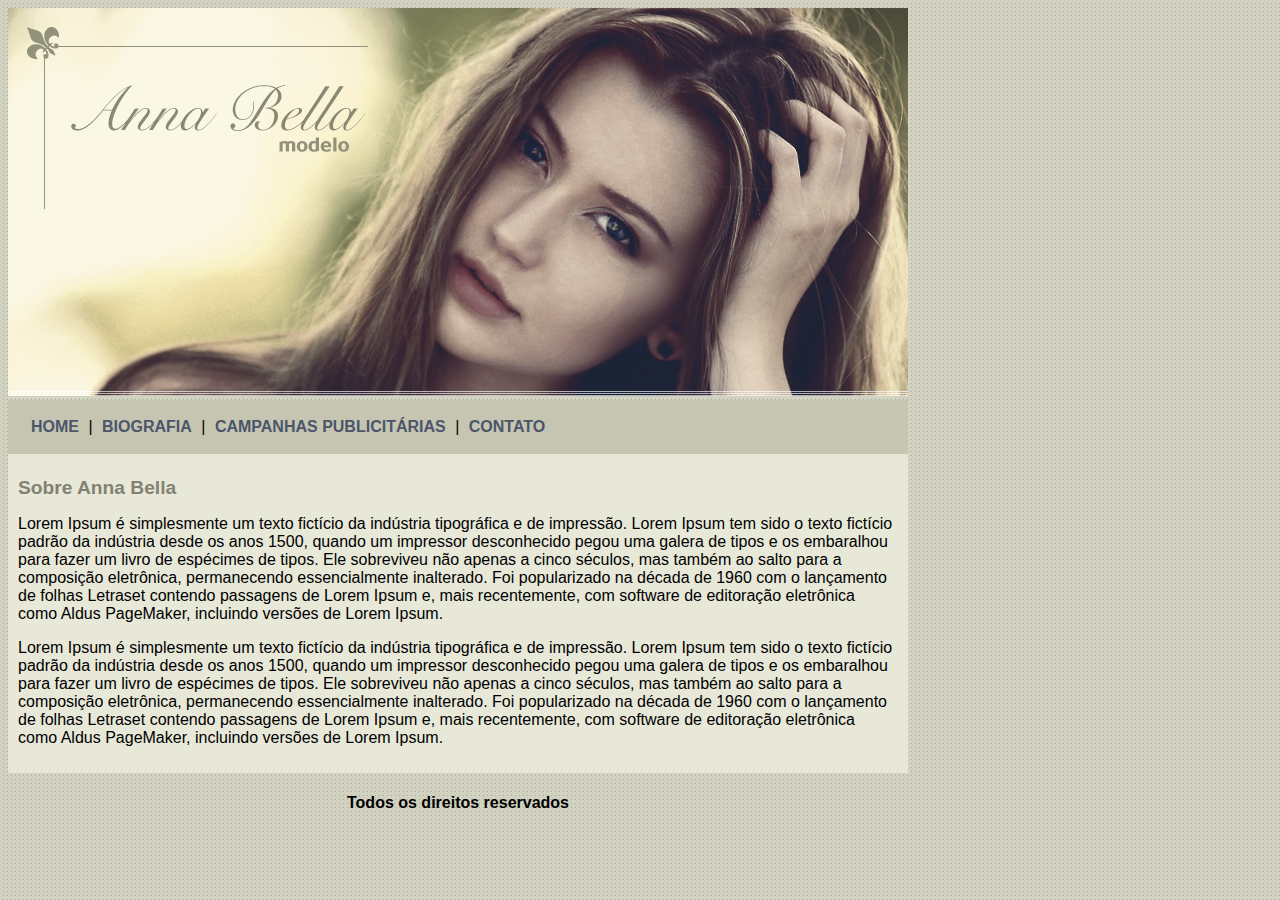
<file: INDEX.HTML>
<!DOCTYPE html>
	<html>
	<head>
		<meta charset="utf-8">
		<meta name="viewport" content="	width=device-width, initial-scale=1">
		<title>Anna Bella Oficial</title>


		<!--Aqui criamos o link de acesso à folha de estilo externa .css.-->
		<link rel="stylesheet" type="text/css" href="estilo.css">
	</head>
	
	<!--Criamos alguns parãmetros para o body na folha externa, tais como cor hexadecimal de fundo, background com textura e fontes.-->
	<body>

		<!--Criamos as divisões como imagem e a área dos links do menu. Na folha de estilo externa (estilo.css) adicionamos os parãmetros para as propriedades, tais como width (comprimento em PXs, height (altura), mesmo não precisando de altura nessa situação.-->
		<div id="principal">

		<!--Aqui endereçamos o src da imagem da index.-->
		<img src="imagens/capa.png">

		<!--Na folha externa escolhemos as cores da fonte e a dimensão (altura) dessa div dos menus.-->
		<div id="menu">

			<!--Aqui criamos os links para a navegação entre as páginas.-->
			<a href="index.html">HOME</a> | 
			<a href="biografia.html">BIOGRAFIA</a> |
			<a href="campanhas-publicitarias.html">CAMPANHAS PUBLICITÁRIAS</a> |
			<a href="contato.html">CONTATO</a> 

		</div>

		<div id="conteúdo">  <!--inicio do conteúdo-->

			<h1>Sobre Anna Bella</h1>

			<p>Lorem Ipsum é simplesmente um texto fictício da indústria tipográfica e de impressão. Lorem Ipsum tem sido o texto fictício padrão da indústria desde os anos 1500, quando um impressor desconhecido pegou uma galera de tipos e os embaralhou para fazer um livro de espécimes de tipos. Ele sobreviveu não apenas a cinco séculos, mas também ao salto para a composição eletrônica, permanecendo essencialmente inalterado. Foi popularizado na década de 1960 com o lançamento de folhas Letraset contendo passagens de Lorem Ipsum e, mais recentemente, com software de editoração eletrônica como Aldus PageMaker, incluindo versões de Lorem Ipsum.</p>

			<p>Lorem Ipsum é simplesmente um texto fictício da indústria tipográfica e de impressão. Lorem Ipsum tem sido o texto fictício padrão da indústria desde os anos 1500, quando um impressor desconhecido pegou uma galera de tipos e os embaralhou para fazer um livro de espécimes de tipos. Ele sobreviveu não apenas a cinco séculos, mas também ao salto para a composição eletrônica, permanecendo essencialmente inalterado. Foi popularizado na década de 1960 com o lançamento de folhas Letraset contendo passagens de Lorem Ipsum e, mais recentemente, com software de editoração eletrônica como Aldus PageMaker, incluindo versões de Lorem Ipsum.</p>

			


		</div> <!--fim do conteúdo-->
			
			<!--Aqui a gente criou uma div e sinalizou ela no .css para centralizar o texto do rodape-->
			<div id="rodape">
				<h4 class="rodape">Todos os direitos reservados
				</h4>
				

			</div>

	</div>	


	
	</body>

</html>
</file>
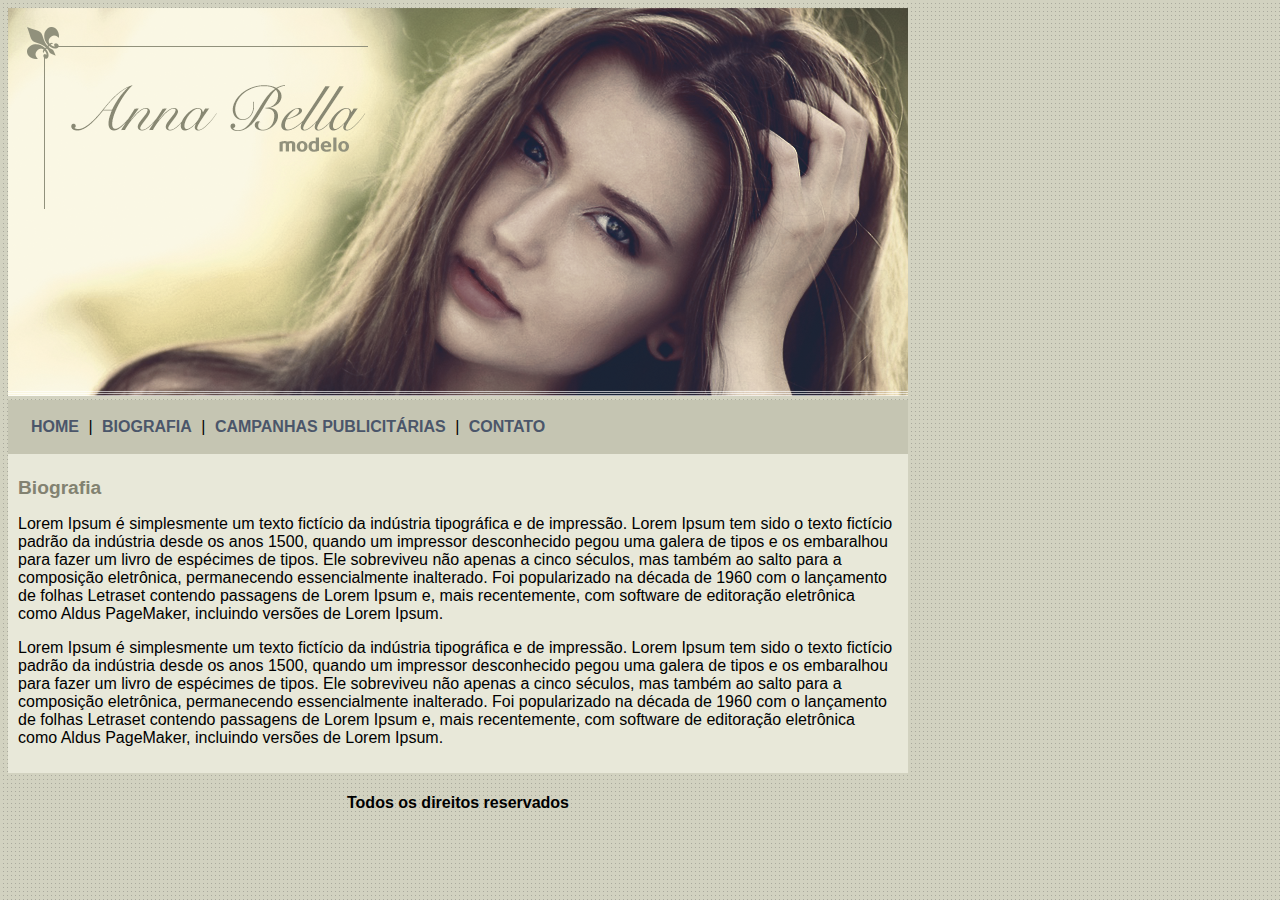
<file: biografia.html>
<!DOCTYPE html>
	<html>
	<head>
		<meta charset="utf-8">
		<meta name="viewport" content="	width=device-width, initial-scale=1">
		<title>Anna Bella Biografia</title>


		<!--Aqui criamos o link de acesso à folha de estilo externa .css.-->
		<link rel="stylesheet" type="text/css" href="estilo.css">
	</head>
	
	<!--Criamos alguns parãmetros para o body na folha externa, tais como cor hexadecimal de fundo, background com textura e fontes.-->
	<body>

		<!--Criamos as divisões como imagem e a área dos links do menu. Na folha de estilo externa (estilo.css) adicionamos os parãmetros para as propriedades, tais como width (comprimento em PXs, height (altura), mesmo não precisando de altura nessa situação.-->
		<div id="principal">

		<!--Aqui endereçamos o src da imagem da index.-->
		<img src="imagens/capa.png">

		<!--Na folha externa escolhemos as cores da fonte e a dimensão (altura) dessa div dos menus.-->
		<div id="menu">

			<!--Aqui criamos os links para a navegação entre as páginas.-->
			<a href="index.html">HOME</a> | 
			<a href="biografia.html">BIOGRAFIA</a> |
			<a href="campanhas-publicitarias.html">CAMPANHAS PUBLICITÁRIAS</a> |
			<a href="contato.html">CONTATO</a> 

		</div>

		<div id="conteúdo">  <!--inicio do conteúdo-->

			<h1>Biografia</h1>

			<p>Lorem Ipsum é simplesmente um texto fictício da indústria tipográfica e de impressão. Lorem Ipsum tem sido o texto fictício padrão da indústria desde os anos 1500, quando um impressor desconhecido pegou uma galera de tipos e os embaralhou para fazer um livro de espécimes de tipos. Ele sobreviveu não apenas a cinco séculos, mas também ao salto para a composição eletrônica, permanecendo essencialmente inalterado. Foi popularizado na década de 1960 com o lançamento de folhas Letraset contendo passagens de Lorem Ipsum e, mais recentemente, com software de editoração eletrônica como Aldus PageMaker, incluindo versões de Lorem Ipsum.</p>

			<p>Lorem Ipsum é simplesmente um texto fictício da indústria tipográfica e de impressão. Lorem Ipsum tem sido o texto fictício padrão da indústria desde os anos 1500, quando um impressor desconhecido pegou uma galera de tipos e os embaralhou para fazer um livro de espécimes de tipos. Ele sobreviveu não apenas a cinco séculos, mas também ao salto para a composição eletrônica, permanecendo essencialmente inalterado. Foi popularizado na década de 1960 com o lançamento de folhas Letraset contendo passagens de Lorem Ipsum e, mais recentemente, com software de editoração eletrônica como Aldus PageMaker, incluindo versões de Lorem Ipsum.</p>

			


		</div> <!--fim do conteúdo-->
			
			<!--Aqui a gente criou uma div e sinalizou ela no .css para centralizar o texto do rodape-->
			<div id="rodape">
				<h4 class="rodape">Todos os direitos reservados
				</h4>
				

			</div>

	</div>	


	
	</body>

</html>
</file>
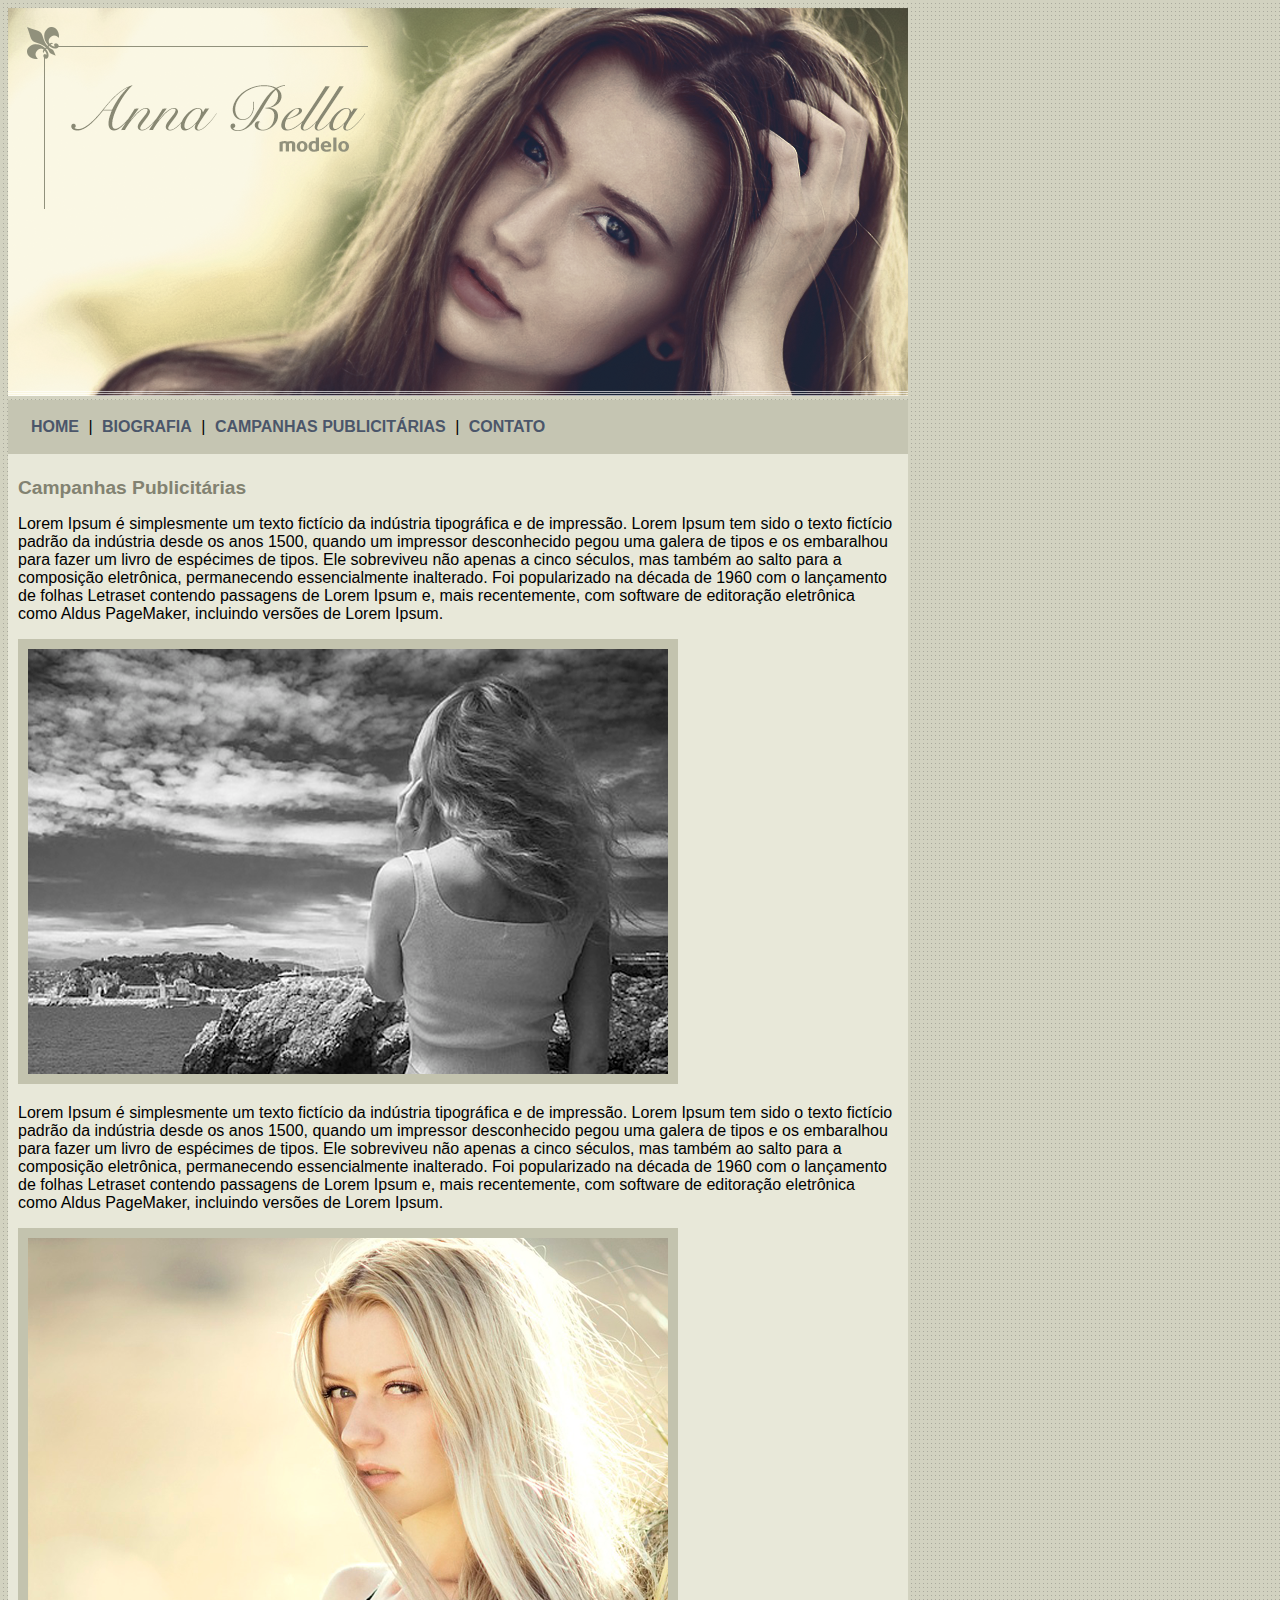
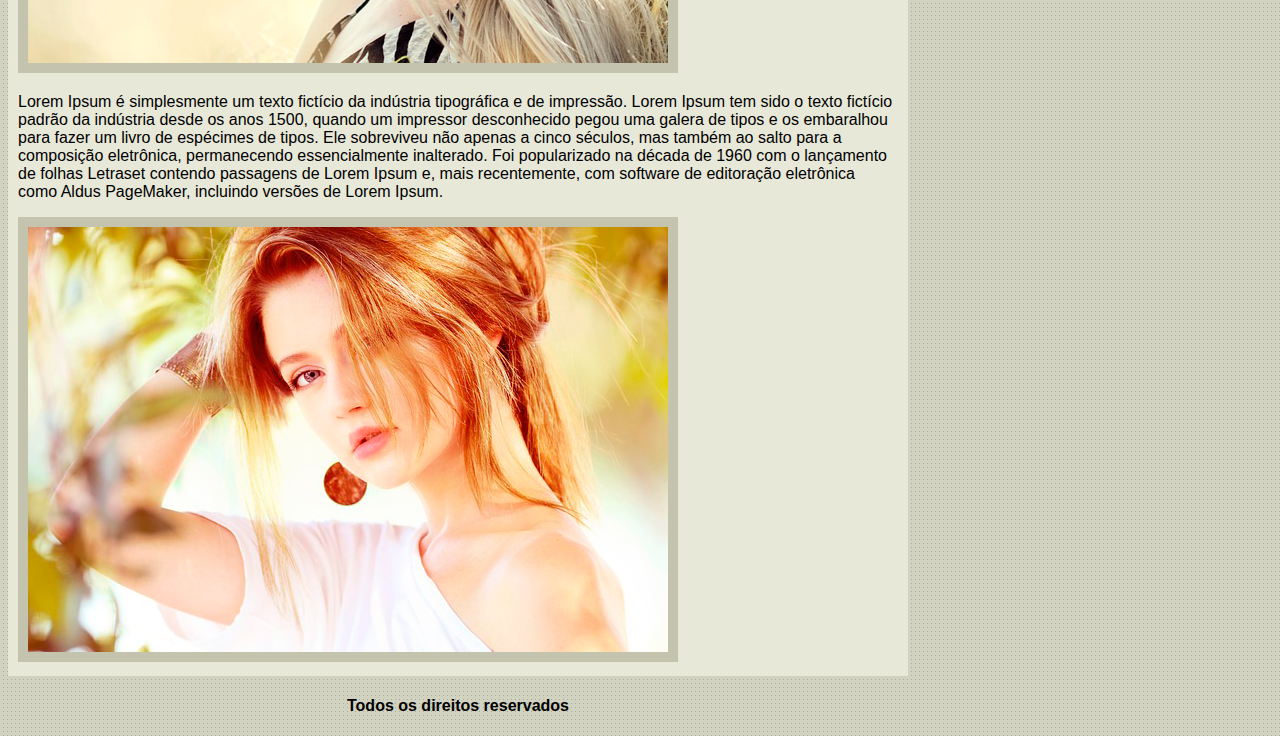
<file: campanhas-publicitarias.html>
<!DOCTYPE html>
	<html>
	<head>
		<meta charset="utf-8">
		<meta name="viewport" content="	width=device-width, initial-scale=1">
		<title>Campanhas Publicitarias</title>


		<!--Aqui criamos o link de acesso à folha de estilo externa .css.-->
		<link rel="stylesheet" type="text/css" href="estilo.css">
	</head>
	
	<!--Criamos alguns parãmetros para o body na folha externa, tais como cor hexadecimal de fundo, background com textura e fontes.-->
	<body>

		<!--Criamos as divisões como imagem e a área dos links do menu. Na folha de estilo externa (estilo.css) adicionamos os parãmetros para as propriedades, tais como width (comprimento em PXs, height (altura), mesmo não precisando de altura nessa situação.-->
		<div id="principal">

		<!--Aqui endereçamos o src da imagem da index.-->
		<img src="imagens/capa.png">

		<!--Na folha externa escolhemos as cores da fonte e a dimensão (altura) dessa div dos menus.-->
		<div id="menu">

			<!--Aqui criamos os links para a navegação entre as páginas.-->
			<a href="index.html">HOME</a> | 
			<a href="biografia.html">BIOGRAFIA</a> |
			<a href="campanhas-publicitarias.html">CAMPANHAS PUBLICITÁRIAS</a> |
			<a href="contato.html">CONTATO</a> 

		</div>

		<div id="conteúdo">  <!--inicio do conteúdo-->

			<h1>Campanhas Publicitárias</h1>

			<p>Lorem Ipsum é simplesmente um texto fictício da indústria tipográfica e de impressão. Lorem Ipsum tem sido o texto fictício padrão da indústria desde os anos 1500, quando um impressor desconhecido pegou uma galera de tipos e os embaralhou para fazer um livro de espécimes de tipos. Ele sobreviveu não apenas a cinco séculos, mas também ao salto para a composição eletrônica, permanecendo essencialmente inalterado. Foi popularizado na década de 1960 com o lançamento de folhas Letraset contendo passagens de Lorem Ipsum e, mais recentemente, com software de editoração eletrônica como Aldus PageMaker, incluindo versões de Lorem Ipsum.</p>

			<!--Aqui adicionamos mais uma foto e criamos uma classe na extensão .CSS para adicionar uma borda-->
			<img src="imagens/foto1.png" class="img-campanha">

			<p>Lorem Ipsum é simplesmente um texto fictício da indústria tipográfica e de impressão. Lorem Ipsum tem sido o texto fictício padrão da indústria desde os anos 1500, quando um impressor desconhecido pegou uma galera de tipos e os embaralhou para fazer um livro de espécimes de tipos. Ele sobreviveu não apenas a cinco séculos, mas também ao salto para a composição eletrônica, permanecendo essencialmente inalterado. Foi popularizado na década de 1960 com o lançamento de folhas Letraset contendo passagens de Lorem Ipsum e, mais recentemente, com software de editoração eletrônica como Aldus PageMaker, incluindo versões de Lorem Ipsum.</p>

			<img src="imagens/foto2.png" class="img-campanha">

			<p>Lorem Ipsum é simplesmente um texto fictício da indústria tipográfica e de impressão. Lorem Ipsum tem sido o texto fictício padrão da indústria desde os anos 1500, quando um impressor desconhecido pegou uma galera de tipos e os embaralhou para fazer um livro de espécimes de tipos. Ele sobreviveu não apenas a cinco séculos, mas também ao salto para a composição eletrônica, permanecendo essencialmente inalterado. Foi popularizado na década de 1960 com o lançamento de folhas Letraset contendo passagens de Lorem Ipsum e, mais recentemente, com software de editoração eletrônica como Aldus PageMaker, incluindo versões de Lorem Ipsum.</p>

			<img src="imagens/foto3.png" class="img-campanha">


			


		</div> <!--fim do conteúdo-->
			
			<!--Aqui a gente criou uma div e sinalizou ela no .css para centralizar o texto do rodape-->
			<div id="rodape">
				<h4 class="rodape">Todos os direitos reservados
				</h4>
				

			</div>

	</div>	


	
	</body>

</html>
</file>
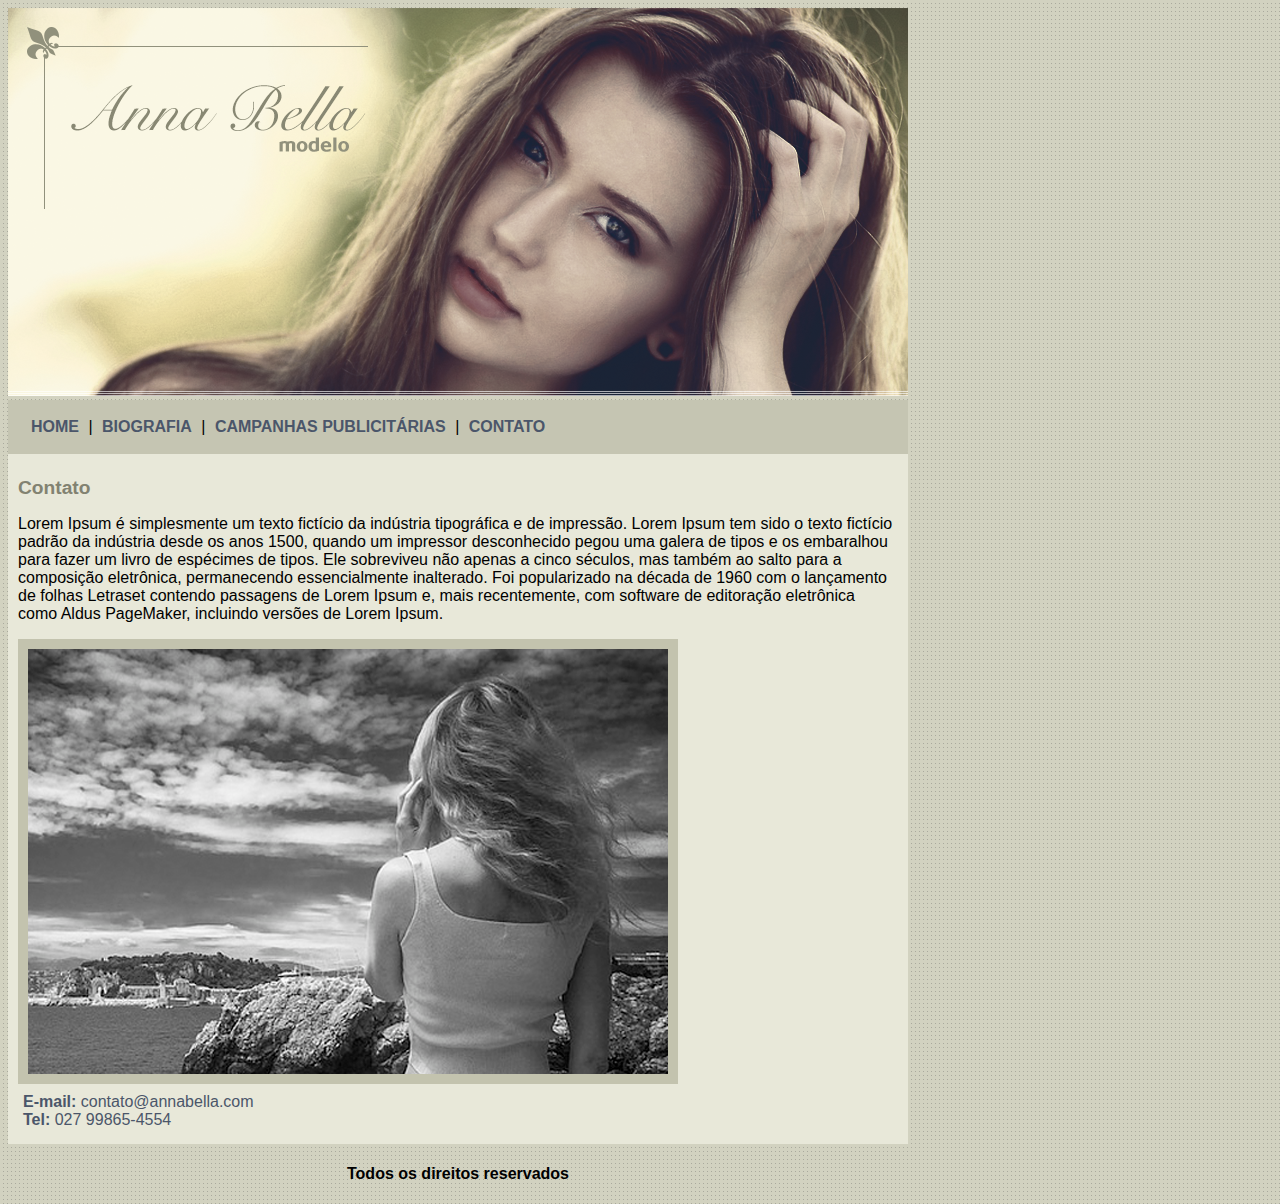
<file: contato.html>
<!DOCTYPE html>
	<html>
	<head>
		<meta charset="utf-8">
		<meta name="viewport" content="	width=device-width, initial-scale=1">
		<title>Anna Bella - Contato</title>


		<!--Aqui criamos o link de acesso à folha de estilo externa .css.-->
		<link rel="stylesheet" type="text/css" href="estilo.css">
	</head>
	
	<!--Criamos alguns parãmetros para o body na folha externa, tais como cor hexadecimal de fundo, background com textura e fontes.-->
	<body>

		<!--Criamos as divisões como imagem e a área dos links do menu. Na folha de estilo externa (estilo.css) adicionamos os parãmetros para as propriedades, tais como width (comprimento em PXs, height (altura), mesmo não precisando de altura nessa situação.-->
		<div id="principal">

		<!--Aqui endereçamos o src da imagem da index.-->
		<img src="imagens/capa.png">

		<!--Na folha externa escolhemos as cores da fonte e a dimensão (altura) dessa div dos menus.-->
		<div id="menu">

			<!--Aqui criamos os links para a navegação entre as páginas.-->
			<a href="index.html">HOME</a> | 
			<a href="biografia.html">BIOGRAFIA</a> |
			<a href="campanhas-publicitarias.html">CAMPANHAS PUBLICITÁRIAS</a> |
			<a href="contato.html">CONTATO</a> 

		</div>

		<div id="conteúdo">  <!--inicio do conteúdo-->

			<h1>Contato</h1>
			
			<p>Lorem Ipsum é simplesmente um texto fictício da indústria tipográfica e de impressão. Lorem Ipsum tem sido o texto fictício padrão da indústria desde os anos 1500, quando um impressor desconhecido pegou uma galera de tipos e os embaralhou para fazer um livro de espécimes de tipos. Ele sobreviveu não apenas a cinco séculos, mas também ao salto para a composição eletrônica, permanecendo essencialmente inalterado. Foi popularizado na década de 1960 com o lançamento de folhas Letraset contendo passagens de Lorem Ipsum e, mais recentemente, com software de editoração eletrônica como Aldus PageMaker, incluindo versões de Lorem Ipsum.</p>

			<!--Aqui adicionamos mais uma foto e criamos uma classe na extensão .CSS para adicionar uma borda-->
			<img src="imagens/foto1.png" class="img-campanha">

			<div id="informações">
				<strong class="informações">E-mail:</strong> contato@annabella.com</strong><br>
				<strong>Tel:</strong> 027 99865-4554




			</div>	

			

		</div> <!--fim do conteúdo-->
			
			<!--Aqui a gente criou uma div e sinalizou ela no .css para centralizar o texto do rodape-->
			<div id="rodape">
				<h4 class="rodape">Todos os direitos reservados
				</h4>
				

		</div>

		</div>	


	
	</body>

</html>
</file>
<file: estilo.css>
body{
	background: #d2d2c1 url('imagens/fundo.png');
	font: 16px Arial, Helvetica, sans-serif ;
}

#principal{	
	width: 900px;
}

/*Aqui adicionamos cor e altura da div dos links do menu.*/
#menu{
	background: #c5c5b2;
	padding: 18px;
}

/*Aqui a gente definiu um espaçamento do texto e a cor de fundo*/
#conteúdo{
		padding: 10px;
		background:#e8e8d9 ;
}

/*Aqui a gente centralizou o texto do rodape*/
.rodape{
       text-align: center;
}



/*Aqui adicionamos a cor da fonte dos links e retiramos o underline deles. */
a {
	color: #4b566a;
	text-decoration: none;
	font-weight: bold;
	padding: 5px;
}

/*Aqui definimos a cor e o tamanho da fonte do H1*/
h1{
	color: #828271;
	font-size: 1.2em;
}	


/*Aqui definimos a CLASSE para adionar a borda nas imagens. A CLASSE tem uma importância bem interessante, pois nos permite utilizá-la em mais situações ao mesmo tempo.*/
.img-campanha{
	border: 10px solid #c3c3ae;
}

#informações{
	color: #4b566a;
	padding: 5px;
}
</file>
